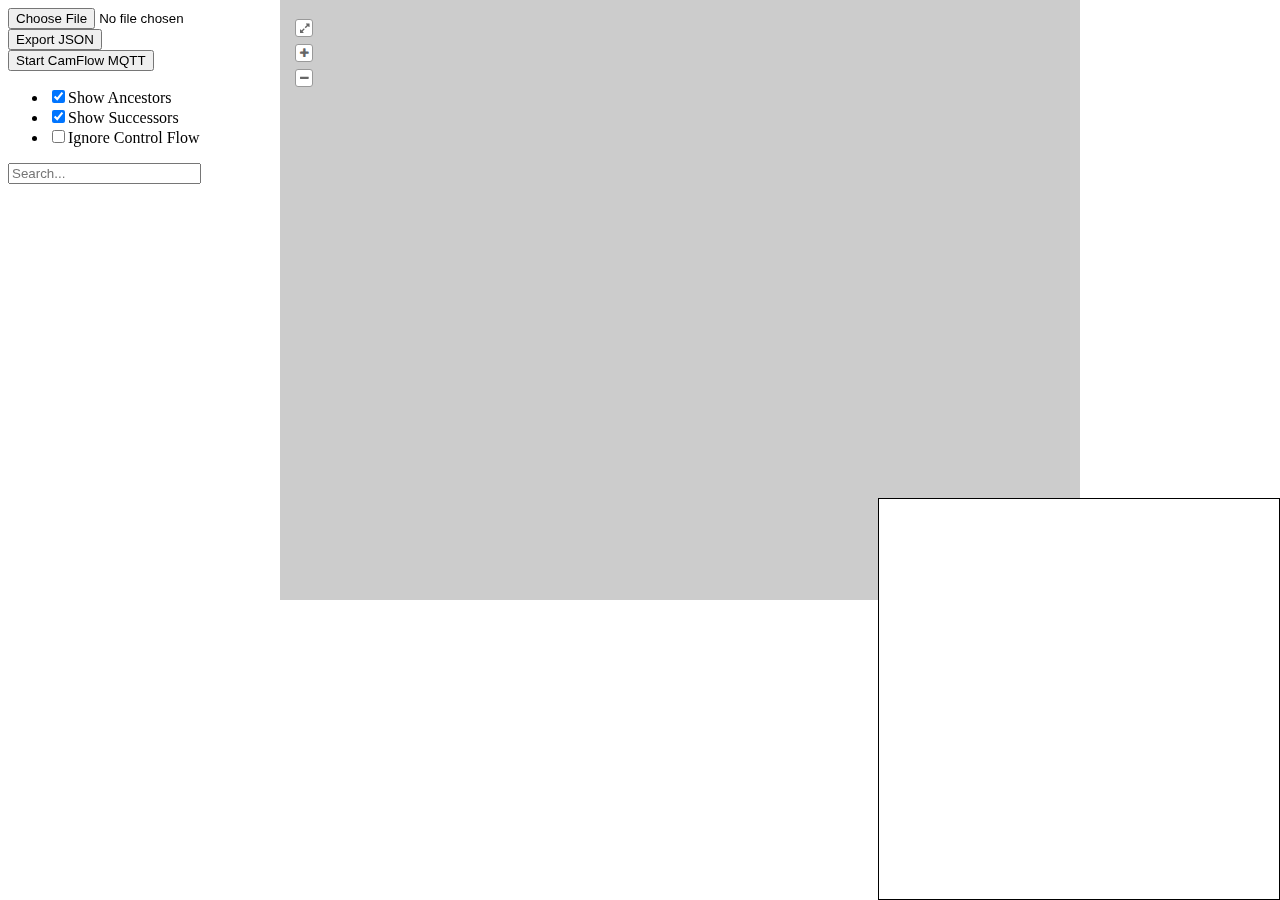
<file: public/demo.html>
<!doctype html>
<html>
	<head>
		<!-- Global site tag (gtag.js) - Google Analytics -->
		<script async src="https://www.googletagmanager.com/gtag/js?id=UA-83032453-1"></script>
		<script>
		  window.dataLayer = window.dataLayer || [];
		  function gtag(){dataLayer.push(arguments);}
		  gtag('js', new Date());

		  gtag('config', 'UA-83032453-1');
		</script>
		<meta name="description" content="CamFlow visualisation demonstration tool."/>
		<meta charset="utf-8">
		<meta http-equiv="X-UA-Compatible" content="chrome=1">
		<title>CamFlow MQTT web-client demo</title>
		<!--[if lt IE 9]>
		<script src="//html5shiv.googlecode.com/svn/trunk/html5.js"></script>
		<![endif]-->

		<link rel="stylesheet" href="./css/vex.css" />
		<link rel="stylesheet" href="./css/vex-theme-flat-attack.css" />
		<link rel="stylesheet" href="./css/cytoscape.js-panzoom.css" />
		<link rel="stylesheet" href="./css/font-awesome.min.css" />
		<link rel="stylesheet" href="./css/cytoscape.js-navigator.css" />

		<script src="./javascripts/jquery-2.0.3.min.js"></script>
		<script src="./javascripts/vex.combined.min.js"></script>
		<script>vex.defaultOptions.className = 'vex-theme-flat-attack'</script>
		<script src="./javascripts/cytoscape.min.js"></script>
		<script src="./javascripts/dagre.min.js"></script>
		<script src="./javascripts/cytoscape-dagre.js"></script>
		<script src="./javascripts/cytoscape-cose-bilkent.js"></script>
		<script src="./javascripts/cytoscape-spread.js"></script>
		<script src="./javascripts/mqttws31.js"></script>
		<script src="./javascripts/pako.js"></script>
		<script src="./javascripts/cytoscape-prov-core.js"></script>
		<script src="./javascripts/cytoscape-prov-json.js"></script>
		<script src="./javascripts/cytoscape-prov-mqtt.js"></script>
		<script src="./javascripts/cytoscape-prov-menu.js"></script>
		<script src="./javascripts/FileSaver.min.js"></script>
		<script src="./javascripts/cytoscape-cxtmenu.js"></script>
		<script src="./javascripts/cytoscape-panzoom.js"></script>
		<script src="./javascripts/cytoscape-navigator.js"></script>
		<script>
			$.urlParam = function(name){
				var results = new RegExp('[\?&]' + name + '=([^&#]*)').exec(window.location.href);
				if (results==null){
				   return null;
				}
				else{
				   return decodeURI(results[1]);
				}
			}
		</script>
		<script>
			function inflateB64(str){
				/* convert from B64 to byteArray */
				var byteCharacters = atob(str);
				var byteNumbers = new Array(byteCharacters.length);
				for (var i = 0; i < byteCharacters.length; i++) {
					byteNumbers[i] = byteCharacters.charCodeAt(i);
				}
				var byteArray = new Uint8Array(byteNumbers);
				/* decompress */
				var data = pako.inflate(byteArray);
				var strData = String.fromCharCode.apply(null, new Uint16Array(data));
				return strData;
			}
		</script>
		<script>
			$(function(){
				var cy = window.cy = cytoscape({
					container: document.getElementById('cy'),

					boxSelectionEnabled: false,

					layout: {
						name: 'dagre',
						rankDir: 'TB'
					},

					style: [
					{
						selector: 'node',
						style: {
							'content': 'data(label)',
							'text-opacity': 0.5,
							'text-valign': 'center',
							'text-halign': 'right',
							'width': 'data(weight)',
							'height': 'data(weight)'
						}
					},

					{
						selector: 'node[type="entity"]',
						style: {
							'background-color': '#FFB266',
							'shape': 'ellipse'
						}
					},

					{
						selector: 'node[type="agent"]',
						style: {
							'background-color': '#66FF66',
							'shape': 'octagon'
						}
					},

					{
						selector: 'node[type="activity"]',
						style: {
							'background-color': '#ccd9ff',
							'shape': 'rectangle'
						}
					},

					{
						selector: 'edge',
						style: {
							'label': 'data(label)',
							'edge-text-rotation': 'autorotate',
							'text-wrap': 'wrap',
							'width': 3,
							'length': 'auto',
							'source-arrow-shape': 'triangle',
							'line-color': 'data(color)',
							'source-arrow-color': 'data(color)',
							'curve-style': 'bezier',
							'control-point-step-size': 40,
							'font-size': 6,
							'text-outline-color': '#FFFFFF',
							'text-outline-width': 1,
						}
					},
					{
						selector: 'edge[label="wasInformedBy"]',
						style: {
							'length': '50',
						}
					},
					{
					  selector: ':parent',
					  style: {
						'background-opacity': 0.333
					  }
					},
					{
						selector: ':selected',
						style: {
							'border-width': 3,
							'border-color': '#333'
						}
					},
					{
						selector: '.faded',
						style: {
							'opacity': 0.25
						}
					}
					,
					{
						selector: 'node.prov_successor',
						style: {
							'border-width': 3,
							'border-color': 'blue'
						}
					}
					,
					{
						selector: 'node.prov_ancestor',
						style: {
							'border-width': 3,
							'border-color': 'red'
						}
					}
				]
				});

				var cxtmenuApi = cy.cxtmenu( prov_menu );
				cy.panzoom({zoomOnly: true});
				cy.navigator({});
			});
		</script>
		<style>
			#cy {
				width: 800px;
				height: 600px;
				position: absolute;
				left: 280px;
				top: 0;
				z-index: 0;
			}
			#control {
			  width=190px;
			  position: absolute;
			  left: 0px;
			  top: 0px;
			  margin:5px;
			  z-index: 9999;
			  margin: 0.5em;
			  width: 14em;
			}
		</style>
	</head>
	<body oncontextmenu="return false">
		<div id="control">
			<div id="import">
				<input type="file" id="fileinput"/>
				<script type="text/javascript">
				  function readSingleFile(evt) {
					//Retrieve the first (and only!) File from the FileList object
					var f = evt.target.files[0];

					if (f) {
					  var r = new FileReader();
					  r.onload = function(e) {
							var contents = e.target.result;
							cy.prov_json().parse(contents);
							cy.prov_core().weight('rdt:duration', 1);
					  }
					  r.readAsText(f);
					} else {
					  alert("Failed to load file");
					}
				  }

				  document.getElementById('fileinput').addEventListener('change', readSingleFile, false);
				</script>
			</div>
			<div id="export_json">
				<script type="text/javascript">
					function exportJSON() {
						var json = cy.prov_json().exportProvJSON();
						var blob = new Blob([JSON.stringify(json)], {type: "text/plain;charset=utf-8"});
						saveAs(blob, "provenance.json");
					}
				</script>
				<button type="button" id="json_button" onclick="exportJSON();">Export JSON</button>
			</div>
			<div>
				<script>
 					function startMQTT(){
 						cy.prov_mqtt().init('m12.cloudmqtt.com', 37065, 'ws' + Math.random());
 						cy.prov_mqtt().setOutputElement('mqtt');
 						cy.prov_mqtt().setTopic('camflow/#');
 						cy.prov_mqtt().connect(true, 'camflow', 'test');
 					}
 				</script>
 				<button type="button" onclick="startMQTT();">Start CamFlow MQTT</button><span id="mqtt"></span>
			</div>
			<div>
				<script>
					function showAncestor(){
						var show = document.getElementById("ancestors").checked;
						cy.prov_core().setShowAncestors(show);
					}
					function showSuccessor(){
						var show = document.getElementById("successors").checked;
						cy.prov_core().setShowSuccessors(show);
					}
					function ignoreControl(){
						var ignore = document.getElementById("controlFlow").checked;
						cy.prov_core().setIgnoreControlFlow(ignore);
					}
				</script>
				<ul>
				<li><input type="checkbox" id="ancestors" name="ancestors" value="ancestors" onclick="showAncestor();"checked>Show Ancestors</li>
				<li><input type="checkbox" id="successors" name="successors" value="successors" onclick="showSuccessor();" checked>Show Successors</li>
				<li><input type="checkbox" id="controlFlow" name="controlFlow" value="controlFlow" onclick="ignoreControl();">Ignore Control Flow</li>
				</ul>
				<script>
					function search() {
						cy.nodes().unselect();
						var b = document.getElementById('search').value;
						var eles = cy.nodes("[label*='"+b+"']");
						if(eles.empty()){
							vex.dialog.alert("Sorry, no node matching your query was found.");
							return;
						}
						eles.each(function(i, node){
							node.select();
						});
						cy.fit(eles, 10);
					}
				</script>
				<form id="tfnewsearch" action="javascript:search()">
					<input type="text" id="search" size="21" maxlength="120" placeholder="Search..."></input>
				</form>
			</div>
		</div>


		<div id="cy" width="100%", height="70%" style="background-color: #cccccc;"></div>
	</body>
</html>
</file>
<file: public/css/vex.css>
@-webkit-keyframes vex-fadein {
  0% {
    opacity: 0; }
  100% {
    opacity: 1; } }

@keyframes vex-fadein {
  0% {
    opacity: 0; }
  100% {
    opacity: 1; } }

@-webkit-keyframes vex-fadeout {
  0% {
    opacity: 1; }
  100% {
    opacity: 0; } }

@keyframes vex-fadeout {
  0% {
    opacity: 1; }
  100% {
    opacity: 0; } }

@-webkit-keyframes vex-rotation {
  0% {
    -webkit-transform: rotate(0deg);
    transform: rotate(0deg); }
  100% {
    -webkit-transform: rotate(359deg);
    transform: rotate(359deg); } }

@keyframes vex-rotation {
  0% {
    -webkit-transform: rotate(0deg);
    transform: rotate(0deg); }
  100% {
    -webkit-transform: rotate(359deg);
    transform: rotate(359deg); } }

.vex, .vex *, .vex *:before, .vex *:after {
  -moz-box-sizing: border-box;
  box-sizing: border-box; }

.vex {
  position: fixed;
  overflow: auto;
  -webkit-overflow-scrolling: touch;
  z-index: 1111;
  top: 0;
  right: 0;
  bottom: 0;
  left: 0; }

.vex-scrollbar-measure {
  position: absolute;
  top: -9999px;
  width: 50px;
  height: 50px;
  overflow: scroll; }

.vex-overlay {
  -webkit-animation: vex-fadein .5s;
  animation: vex-fadein .5s;
  position: fixed;
  z-index: 1111;
  background: rgba(0, 0, 0, 0.4);
  top: 0;
  right: 0;
  bottom: 0;
  left: 0; }

.vex-overlay.vex-closing {
  -webkit-animation: vex-fadeout .5s forwards;
  animation: vex-fadeout .5s forwards; }

.vex-content {
  -webkit-animation: vex-fadein .5s;
  animation: vex-fadein .5s;
  background: #fff; }

.vex.vex-closing .vex-content {
  -webkit-animation: vex-fadeout .5s forwards;
  animation: vex-fadeout .5s forwards; }

.vex-close:before {
  font-family: Arial, sans-serif;
  content: "\00D7"; }

.vex-dialog-form {
  margin: 0; }

.vex-dialog-button {
  text-rendering: optimizeLegibility;
  -webkit-appearance: none;
  -moz-appearance: none;
  appearance: none;
  cursor: pointer;
  -webkit-tap-highlight-color: transparent; }

.vex-loading-spinner {
  -webkit-animation: vex-rotation .7s linear infinite;
  animation: vex-rotation .7s linear infinite;
  box-shadow: 0 0 1em rgba(0, 0, 0, 0.1);
  position: fixed;
  z-index: 1112;
  margin: auto;
  top: 0;
  right: 0;
  bottom: 0;
  left: 0;
  height: 2em;
  width: 2em;
  background: #fff; }

body.vex-open {
  overflow: hidden; }
</file>
<file: public/css/vex-theme-flat-attack.css>
@-webkit-keyframes vex-flipin-horizontal {
  0% {
    opacity: 0;
    -webkit-transform: rotateY(-90deg);
    transform: rotateY(-90deg); }
  100% {
    opacity: 1;
    -webkit-transform: rotateY(0deg);
    transform: rotateY(0deg); } }

@keyframes vex-flipin-horizontal {
  0% {
    opacity: 0;
    -webkit-transform: rotateY(-90deg);
    transform: rotateY(-90deg); }
  100% {
    opacity: 1;
    -webkit-transform: rotateY(0deg);
    transform: rotateY(0deg); } }

@-webkit-keyframes vex-flipout-horizontal {
  0% {
    opacity: 1;
    -webkit-transform: rotateY(0deg);
    transform: rotateY(0deg); }
  100% {
    opacity: 0;
    -webkit-transform: rotateY(90deg);
    transform: rotateY(90deg); } }

@keyframes vex-flipout-horizontal {
  0% {
    opacity: 1;
    -webkit-transform: rotateY(0deg);
    transform: rotateY(0deg); }
  100% {
    opacity: 0;
    -webkit-transform: rotateY(90deg);
    transform: rotateY(90deg); } }

.vex.vex-theme-flat-attack {
  -webkit-perspective: 1300px;
  perspective: 1300px;
  -webkit-perspective-origin: 50% 150px;
  perspective-origin: 50% 150px;
  padding-top: 100px;
  padding-bottom: 100px;
  font-size: 1.5em; }
  .vex.vex-theme-flat-attack.vex-closing .vex-content {
    -webkit-animation: vex-flipout-horizontal .5s forwards;
    animation: vex-flipout-horizontal .5s forwards; }
  .vex.vex-theme-flat-attack .vex-content {
    -webkit-transform-style: preserve-3d;
    transform-style: preserve-3d;
    -webkit-animation: vex-flipin-horizontal .5s;
    animation: vex-flipin-horizontal .5s; }
  .vex.vex-theme-flat-attack .vex-content {
    font-family: "Helvetica Neue", sans-serif;
    font-weight: 200;
    background: #fff;
    color: #444;
    padding: 2em 2em 3em 2em;
    line-height: 1.5em;
    position: relative;
    margin: 0 auto;
    max-width: 100%;
    width: 600px; }
    .vex.vex-theme-flat-attack .vex-content h1, .vex.vex-theme-flat-attack .vex-content h2, .vex.vex-theme-flat-attack .vex-content h3, .vex.vex-theme-flat-attack .vex-content h4, .vex.vex-theme-flat-attack .vex-content h5, .vex.vex-theme-flat-attack .vex-content h6, .vex.vex-theme-flat-attack .vex-content p, .vex.vex-theme-flat-attack .vex-content ul, .vex.vex-theme-flat-attack .vex-content li {
      color: inherit; }
  .vex.vex-theme-flat-attack .vex-close {
    position: absolute;
    top: 0;
    right: 0;
    cursor: pointer; }
    .vex.vex-theme-flat-attack .vex-close:before {
      font-family: "Helvetica Neue", sans-serif;
      font-weight: 100;
      line-height: 1px;
      padding-top: .5em;
      display: block;
      font-size: 2em;
      text-indent: 1px;
      overflow: hidden;
      height: 1.25em;
      width: 1.25em;
      text-align: center;
      top: 0;
      right: 0;
      color: #fff;
      background: #666; }
  .vex.vex-theme-flat-attack .vex-dialog-form .vex-dialog-message {
    margin-bottom: .5em; }
  .vex.vex-theme-flat-attack .vex-dialog-form .vex-dialog-input {
    margin-bottom: .5em; }
    .vex.vex-theme-flat-attack .vex-dialog-form .vex-dialog-input textarea, .vex.vex-theme-flat-attack .vex-dialog-form .vex-dialog-input input[type="date"], .vex.vex-theme-flat-attack .vex-dialog-form .vex-dialog-input input[type="datetime"], .vex.vex-theme-flat-attack .vex-dialog-form .vex-dialog-input input[type="datetime-local"], .vex.vex-theme-flat-attack .vex-dialog-form .vex-dialog-input input[type="email"], .vex.vex-theme-flat-attack .vex-dialog-form .vex-dialog-input input[type="month"], .vex.vex-theme-flat-attack .vex-dialog-form .vex-dialog-input input[type="number"], .vex.vex-theme-flat-attack .vex-dialog-form .vex-dialog-input input[type="password"], .vex.vex-theme-flat-attack .vex-dialog-form .vex-dialog-input input[type="search"], .vex.vex-theme-flat-attack .vex-dialog-form .vex-dialog-input input[type="tel"], .vex.vex-theme-flat-attack .vex-dialog-form .vex-dialog-input input[type="text"], .vex.vex-theme-flat-attack .vex-dialog-form .vex-dialog-input input[type="time"], .vex.vex-theme-flat-attack .vex-dialog-form .vex-dialog-input input[type="url"], .vex.vex-theme-flat-attack .vex-dialog-form .vex-dialog-input input[type="week"] {
      border-radius: 3px;
      background: #f0f0f0;
      width: 100%;
      padding: .25em .67em;
      border: 0;
      font-family: inherit;
      font-weight: inherit;
      font-size: inherit;
      min-height: 2.5em;
      margin: 0 0 .25em; }
      .vex.vex-theme-flat-attack .vex-dialog-form .vex-dialog-input textarea:focus, .vex.vex-theme-flat-attack .vex-dialog-form .vex-dialog-input input[type="date"]:focus, .vex.vex-theme-flat-attack .vex-dialog-form .vex-dialog-input input[type="datetime"]:focus, .vex.vex-theme-flat-attack .vex-dialog-form .vex-dialog-input input[type="datetime-local"]:focus, .vex.vex-theme-flat-attack .vex-dialog-form .vex-dialog-input input[type="email"]:focus, .vex.vex-theme-flat-attack .vex-dialog-form .vex-dialog-input input[type="month"]:focus, .vex.vex-theme-flat-attack .vex-dialog-form .vex-dialog-input input[type="number"]:focus, .vex.vex-theme-flat-attack .vex-dialog-form .vex-dialog-input input[type="password"]:focus, .vex.vex-theme-flat-attack .vex-dialog-form .vex-dialog-input input[type="search"]:focus, .vex.vex-theme-flat-attack .vex-dialog-form .vex-dialog-input input[type="tel"]:focus, .vex.vex-theme-flat-attack .vex-dialog-form .vex-dialog-input input[type="text"]:focus, .vex.vex-theme-flat-attack .vex-dialog-form .vex-dialog-input input[type="time"]:focus, .vex.vex-theme-flat-attack .vex-dialog-form .vex-dialog-input input[type="url"]:focus, .vex.vex-theme-flat-attack .vex-dialog-form .vex-dialog-input input[type="week"]:focus {
        box-shadow: inset 0 0 0 2px #666;
        outline: none; }
  .vex.vex-theme-flat-attack .vex-dialog-form .vex-dialog-buttons {
    *zoom: 1;
    padding-top: 1em;
    margin-bottom: -3em;
    margin-left: -2em;
    margin-right: -2em; }
    .vex.vex-theme-flat-attack .vex-dialog-form .vex-dialog-buttons:after {
      content: "";
      display: table;
      clear: both; }
  .vex.vex-theme-flat-attack .vex-dialog-button {
    border-radius: 0;
    border: 0;
    margin: 0;
    float: right;
    padding: .5em 1em;
    font-size: 1.13em;
    text-transform: uppercase;
    font-weight: 200;
    letter-spacing: .1em;
    line-height: 1em;
    font-family: inherit; }
    .vex.vex-theme-flat-attack .vex-dialog-button.vex-last {
      margin-left: 0; }
    .vex.vex-theme-flat-attack .vex-dialog-button:focus {
      outline: none; }
    .vex.vex-theme-flat-attack .vex-dialog-button.vex-dialog-button-primary {
      background: #666;
      color: #fff; }
      .vex.vex-theme-flat-attack .vex-dialog-button.vex-dialog-button-primary:focus {
        box-shadow: inset 0 3px rgba(0, 0, 0, 0.2); }
    .vex.vex-theme-flat-attack .vex-dialog-button.vex-dialog-button-secondary {
      background: #fff;
      color: #ccc; }
      .vex.vex-theme-flat-attack .vex-dialog-button.vex-dialog-button-secondary:focus {
        box-shadow: inset 0 3px #aaa;
        background: #eee;
        color: #777; }
      .vex.vex-theme-flat-attack .vex-dialog-button.vex-dialog-button-secondary:hover, .vex.vex-theme-flat-attack .vex-dialog-button.vex-dialog-button-secondary:active {
        color: #777; }
  .vex.vex-theme-flat-attack.vex-theme-flat-attack-pink .vex-close:before {
    background: #ff7ea7; }
  .vex.vex-theme-flat-attack.vex-theme-flat-attack-pink .vex-dialog-form .vex-dialog-input select:focus, .vex.vex-theme-flat-attack.vex-theme-flat-attack-pink .vex-dialog-form .vex-dialog-input textarea:focus, .vex.vex-theme-flat-attack.vex-theme-flat-attack-pink .vex-dialog-form .vex-dialog-input input[type="date"]:focus, .vex.vex-theme-flat-attack.vex-theme-flat-attack-pink .vex-dialog-form .vex-dialog-input input[type="datetime"]:focus, .vex.vex-theme-flat-attack.vex-theme-flat-attack-pink .vex-dialog-form .vex-dialog-input input[type="datetime-local"]:focus, .vex.vex-theme-flat-attack.vex-theme-flat-attack-pink .vex-dialog-form .vex-dialog-input input[type="email"]:focus, .vex.vex-theme-flat-attack.vex-theme-flat-attack-pink .vex-dialog-form .vex-dialog-input input[type="month"]:focus, .vex.vex-theme-flat-attack.vex-theme-flat-attack-pink .vex-dialog-form .vex-dialog-input input[type="number"]:focus, .vex.vex-theme-flat-attack.vex-theme-flat-attack-pink .vex-dialog-form .vex-dialog-input input[type="password"]:focus, .vex.vex-theme-flat-attack.vex-theme-flat-attack-pink .vex-dialog-form .vex-dialog-input input[type="search"]:focus, .vex.vex-theme-flat-attack.vex-theme-flat-attack-pink .vex-dialog-form .vex-dialog-input input[type="tel"]:focus, .vex.vex-theme-flat-attack.vex-theme-flat-attack-pink .vex-dialog-form .vex-dialog-input input[type="text"]:focus, .vex.vex-theme-flat-attack.vex-theme-flat-attack-pink .vex-dialog-form .vex-dialog-input input[type="time"]:focus, .vex.vex-theme-flat-attack.vex-theme-flat-attack-pink .vex-dialog-form .vex-dialog-input input[type="url"]:focus, .vex.vex-theme-flat-attack.vex-theme-flat-attack-pink .vex-dialog-form .vex-dialog-input input[type="week"]:focus {
    box-shadow: inset 0 0 0 2px #ff7ea7; }
  .vex.vex-theme-flat-attack.vex-theme-flat-attack-pink .vex-dialog-form .vex-dialog-buttons .vex-dialog-button.vex-dialog-button-primary {
    background: #ff7ea7; }
  .vex.vex-theme-flat-attack.vex-theme-flat-attack-red .vex-close:before {
    background: #ce4a55; }
  .vex.vex-theme-flat-attack.vex-theme-flat-attack-red .vex-dialog-form .vex-dialog-input select:focus, .vex.vex-theme-flat-attack.vex-theme-flat-attack-red .vex-dialog-form .vex-dialog-input textarea:focus, .vex.vex-theme-flat-attack.vex-theme-flat-attack-red .vex-dialog-form .vex-dialog-input input[type="date"]:focus, .vex.vex-theme-flat-attack.vex-theme-flat-attack-red .vex-dialog-form .vex-dialog-input input[type="datetime"]:focus, .vex.vex-theme-flat-attack.vex-theme-flat-attack-red .vex-dialog-form .vex-dialog-input input[type="datetime-local"]:focus, .vex.vex-theme-flat-attack.vex-theme-flat-attack-red .vex-dialog-form .vex-dialog-input input[type="email"]:focus, .vex.vex-theme-flat-attack.vex-theme-flat-attack-red .vex-dialog-form .vex-dialog-input input[type="month"]:focus, .vex.vex-theme-flat-attack.vex-theme-flat-attack-red .vex-dialog-form .vex-dialog-input input[type="number"]:focus, .vex.vex-theme-flat-attack.vex-theme-flat-attack-red .vex-dialog-form .vex-dialog-input input[type="password"]:focus, .vex.vex-theme-flat-attack.vex-theme-flat-attack-red .vex-dialog-form .vex-dialog-input input[type="search"]:focus, .vex.vex-theme-flat-attack.vex-theme-flat-attack-red .vex-dialog-form .vex-dialog-input input[type="tel"]:focus, .vex.vex-theme-flat-attack.vex-theme-flat-attack-red .vex-dialog-form .vex-dialog-input input[type="text"]:focus, .vex.vex-theme-flat-attack.vex-theme-flat-attack-red .vex-dialog-form .vex-dialog-input input[type="time"]:focus, .vex.vex-theme-flat-attack.vex-theme-flat-attack-red .vex-dialog-form .vex-dialog-input input[type="url"]:focus, .vex.vex-theme-flat-attack.vex-theme-flat-attack-red .vex-dialog-form .vex-dialog-input input[type="week"]:focus {
    box-shadow: inset 0 0 0 2px #ce4a55; }
  .vex.vex-theme-flat-attack.vex-theme-flat-attack-red .vex-dialog-form .vex-dialog-buttons .vex-dialog-button.vex-dialog-button-primary {
    background: #ce4a55; }
  .vex.vex-theme-flat-attack.vex-theme-flat-attack-green .vex-close:before {
    background: #34b989; }
  .vex.vex-theme-flat-attack.vex-theme-flat-attack-green .vex-dialog-form .vex-dialog-input select:focus, .vex.vex-theme-flat-attack.vex-theme-flat-attack-green .vex-dialog-form .vex-dialog-input textarea:focus, .vex.vex-theme-flat-attack.vex-theme-flat-attack-green .vex-dialog-form .vex-dialog-input input[type="date"]:focus, .vex.vex-theme-flat-attack.vex-theme-flat-attack-green .vex-dialog-form .vex-dialog-input input[type="datetime"]:focus, .vex.vex-theme-flat-attack.vex-theme-flat-attack-green .vex-dialog-form .vex-dialog-input input[type="datetime-local"]:focus, .vex.vex-theme-flat-attack.vex-theme-flat-attack-green .vex-dialog-form .vex-dialog-input input[type="email"]:focus, .vex.vex-theme-flat-attack.vex-theme-flat-attack-green .vex-dialog-form .vex-dialog-input input[type="month"]:focus, .vex.vex-theme-flat-attack.vex-theme-flat-attack-green .vex-dialog-form .vex-dialog-input input[type="number"]:focus, .vex.vex-theme-flat-attack.vex-theme-flat-attack-green .vex-dialog-form .vex-dialog-input input[type="password"]:focus, .vex.vex-theme-flat-attack.vex-theme-flat-attack-green .vex-dialog-form .vex-dialog-input input[type="search"]:focus, .vex.vex-theme-flat-attack.vex-theme-flat-attack-green .vex-dialog-form .vex-dialog-input input[type="tel"]:focus, .vex.vex-theme-flat-attack.vex-theme-flat-attack-green .vex-dialog-form .vex-dialog-input input[type="text"]:focus, .vex.vex-theme-flat-attack.vex-theme-flat-attack-green .vex-dialog-form .vex-dialog-input input[type="time"]:focus, .vex.vex-theme-flat-attack.vex-theme-flat-attack-green .vex-dialog-form .vex-dialog-input input[type="url"]:focus, .vex.vex-theme-flat-attack.vex-theme-flat-attack-green .vex-dialog-form .vex-dialog-input input[type="week"]:focus {
    box-shadow: inset 0 0 0 2px #34b989; }
  .vex.vex-theme-flat-attack.vex-theme-flat-attack-green .vex-dialog-form .vex-dialog-buttons .vex-dialog-button.vex-dialog-button-primary {
    background: #34b989; }
  .vex.vex-theme-flat-attack.vex-theme-flat-attack-blue .vex-close:before {
    background: #477FA5; }
  .vex.vex-theme-flat-attack.vex-theme-flat-attack-blue .vex-dialog-form .vex-dialog-input select:focus, .vex.vex-theme-flat-attack.vex-theme-flat-attack-blue .vex-dialog-form .vex-dialog-input textarea:focus, .vex.vex-theme-flat-attack.vex-theme-flat-attack-blue .vex-dialog-form .vex-dialog-input input[type="date"]:focus, .vex.vex-theme-flat-attack.vex-theme-flat-attack-blue .vex-dialog-form .vex-dialog-input input[type="datetime"]:focus, .vex.vex-theme-flat-attack.vex-theme-flat-attack-blue .vex-dialog-form .vex-dialog-input input[type="datetime-local"]:focus, .vex.vex-theme-flat-attack.vex-theme-flat-attack-blue .vex-dialog-form .vex-dialog-input input[type="email"]:focus, .vex.vex-theme-flat-attack.vex-theme-flat-attack-blue .vex-dialog-form .vex-dialog-input input[type="month"]:focus, .vex.vex-theme-flat-attack.vex-theme-flat-attack-blue .vex-dialog-form .vex-dialog-input input[type="number"]:focus, .vex.vex-theme-flat-attack.vex-theme-flat-attack-blue .vex-dialog-form .vex-dialog-input input[type="password"]:focus, .vex.vex-theme-flat-attack.vex-theme-flat-attack-blue .vex-dialog-form .vex-dialog-input input[type="search"]:focus, .vex.vex-theme-flat-attack.vex-theme-flat-attack-blue .vex-dialog-form .vex-dialog-input input[type="tel"]:focus, .vex.vex-theme-flat-attack.vex-theme-flat-attack-blue .vex-dialog-form .vex-dialog-input input[type="text"]:focus, .vex.vex-theme-flat-attack.vex-theme-flat-attack-blue .vex-dialog-form .vex-dialog-input input[type="time"]:focus, .vex.vex-theme-flat-attack.vex-theme-flat-attack-blue .vex-dialog-form .vex-dialog-input input[type="url"]:focus, .vex.vex-theme-flat-attack.vex-theme-flat-attack-blue .vex-dialog-form .vex-dialog-input input[type="week"]:focus {
    box-shadow: inset 0 0 0 2px #477FA5; }
  .vex.vex-theme-flat-attack.vex-theme-flat-attack-blue .vex-dialog-form .vex-dialog-buttons .vex-dialog-button.vex-dialog-button-primary {
    background: #477FA5; }

.vex-loading-spinner.vex-theme-flat-attack {
  height: 4em;
  width: 4em; }
</file>
<file: public/css/cytoscape.js-panzoom.css>
.cy-panzoom {
	position: absolute;
	font-size: 12px;
	color: #fff;
	font-family: arial, helvetica, sans-serif;
	line-height: 1;
	color: #666;
	font-size: 11px;
	z-index: 99999;
	box-sizing: content-box;
}

.cy-panzoom-zoom-button {
	cursor: pointer;
	padding: 3px;
	text-align: center;
	position: absolute;
	border-radius: 3px;
	width: 10px;
	height: 10px;
	left: 16px;
	background: #fff;
	border: 1px solid #999;
	margin-left: -1px;
	margin-top: -1px;
	z-index: 1;
	box-sizing: content-box;
}

.cy-panzoom-zoom-button:active,
.cy-panzoom-slider-handle:active,
.cy-panzoom-slider-handle.active {
	background: #ddd;
	box-sizing: content-box;
}

.cy-panzoom-pan-button {
	position: absolute;
	z-index: 1;
	height: 16px;
	width: 16px;
	box-sizing: content-box;
}

.cy-panzoom-reset {
	top: 55px;
	box-sizing: content-box;
}

.cy-panzoom-zoom-in {
	top: 80px;
	box-sizing: content-box;
}

.cy-panzoom-zoom-out {
	top: 197px;
	box-sizing: content-box;
}

.cy-panzoom-pan-up {
	top: 0;
	left: 50%;
	margin-left: -5px;
	width: 0;
	height: 0;
	border-left: 5px solid transparent;
	border-right: 5px solid transparent;
	border-bottom: 5px solid #666;
	box-sizing: content-box;
}

.cy-panzoom-pan-down {
	bottom: 0;
	left: 50%;
	margin-left: -5px;
	width: 0;
	height: 0;
	border-left: 5px solid transparent;
	border-right: 5px solid transparent;
	border-top: 5px solid #666;
	box-sizing: content-box;
}

.cy-panzoom-pan-left {
	top: 50%;
	left: 0;
	margin-top: -5px;
	width: 0;
	height: 0;
	border-top: 5px solid transparent;
	border-bottom: 5px solid transparent;
	border-right: 5px solid #666;
	box-sizing: content-box;
}

.cy-panzoom-pan-right {
	top: 50%;
	right: 0;
	margin-top: -5px;
	width: 0;
	height: 0;
	border-top: 5px solid transparent;
	border-bottom: 5px solid transparent;
	border-left: 5px solid #666;
	box-sizing: content-box;
}

.cy-panzoom-pan-indicator {
	position: absolute;
	left: 0;
	top: 0;
	width: 8px;
	height: 8px;
	border-radius: 8px;
	background: #000;
	border-radius: 8px;
	margin-left: -5px;
	margin-top: -5px;
	display: none;
	z-index: 999;
	opacity: 0.6;
	box-sizing: content-box;
}

.cy-panzoom-slider {
	position: absolute;
	top: 97px;
	left: 17px;
	height: 100px;
	width: 15px;
	box-sizing: content-box;
}

.cy-panzoom-slider-background {
	position: absolute;
	top: 0;
	width: 2px;
	height: 100px;
	left: 5px;
	background: #fff;
	border-left: 1px solid #999;
	border-right: 1px solid #999;
	box-sizing: content-box;
}

.cy-panzoom-slider-handle {
	position: absolute;
	width: 16px;
	height: 8px;
	background: #fff;
	border: 1px solid #999;
	border-radius: 2px;
	margin-left: -2px;
	z-index: 999;
	line-height: 8px;
	cursor: default;
	box-sizing: content-box;
}

.cy-panzoom-slider-handle .icon {
	margin: 0 4px;
	line-height: 10px;
	box-sizing: content-box;
}

.cy-panzoom-no-zoom-tick {
	position: absolute;
	background: #666;
	border: 1px solid #fff;
	border-radius: 2px;
	margin-left: -1px;
	width: 8px;
	height: 2px;
	left: 3px;
	z-index: 1;
	margin-top: 3px;
	box-sizing: content-box;
}

.cy-panzoom-panner {
	position: absolute;
	left: 5px;
	top: 5px;
	height: 40px;
	width: 40px;
	background: #fff;
	border: 1px solid #999;
	border-radius: 40px;
	margin-left: -1px;
	box-sizing: content-box;
}

.cy-panzoom-panner-handle {
	position: absolute;
	left: 0;
	top: 0;
	outline: none;
	height: 40px;
	width: 40px;
	position: absolute;
	z-index: 999;
	box-sizing: content-box;
}

.cy-panzoom-zoom-only .cy-panzoom-slider,
.cy-panzoom-zoom-only .cy-panzoom-panner {
	display: none;
}

.cy-panzoom-zoom-only .cy-panzoom-reset {
	top: 20px;
}

.cy-panzoom-zoom-only .cy-panzoom-zoom-in {
	top: 45px;
}

.cy-panzoom-zoom-only .cy-panzoom-zoom-out {
	top: 70px;
}
</file>
<file: public/css/cytoscape.js-navigator.css>
.cytoscape-navigator{
	position: fixed;
	border: 1px solid #000;
	background: #fff;
	z-index: 99999;
	width: 400px;
	height: 400px;
	bottom: 0;
	right: 0;
	overflow: hidden;
}

.cytoscape-navigator > img{
	max-width: 100%;
	max-height: 100%;
}

.cytoscape-navigator > canvas{
	position: absolute;
	top: 0;
	left: 0;
	z-index: 101;
}

.cytoscape-navigatorView{
	position: absolute;
	top: 0;
	left: 0;
	cursor: move;
	background: #B7E1ED;
	-moz-opacity: 0.50;
	opacity: 0.50;
	-ms-filter:"progid:DXImageTransform.Microsoft.Alpha"(Opacity=50);
	z-index: 102;
}

.cytoscape-navigatorOverlay{
	position: absolute;
	top: 0;
	right: 0;
	bottom: 0;
	left: 0;
	z-index: 103;
}
</file>
